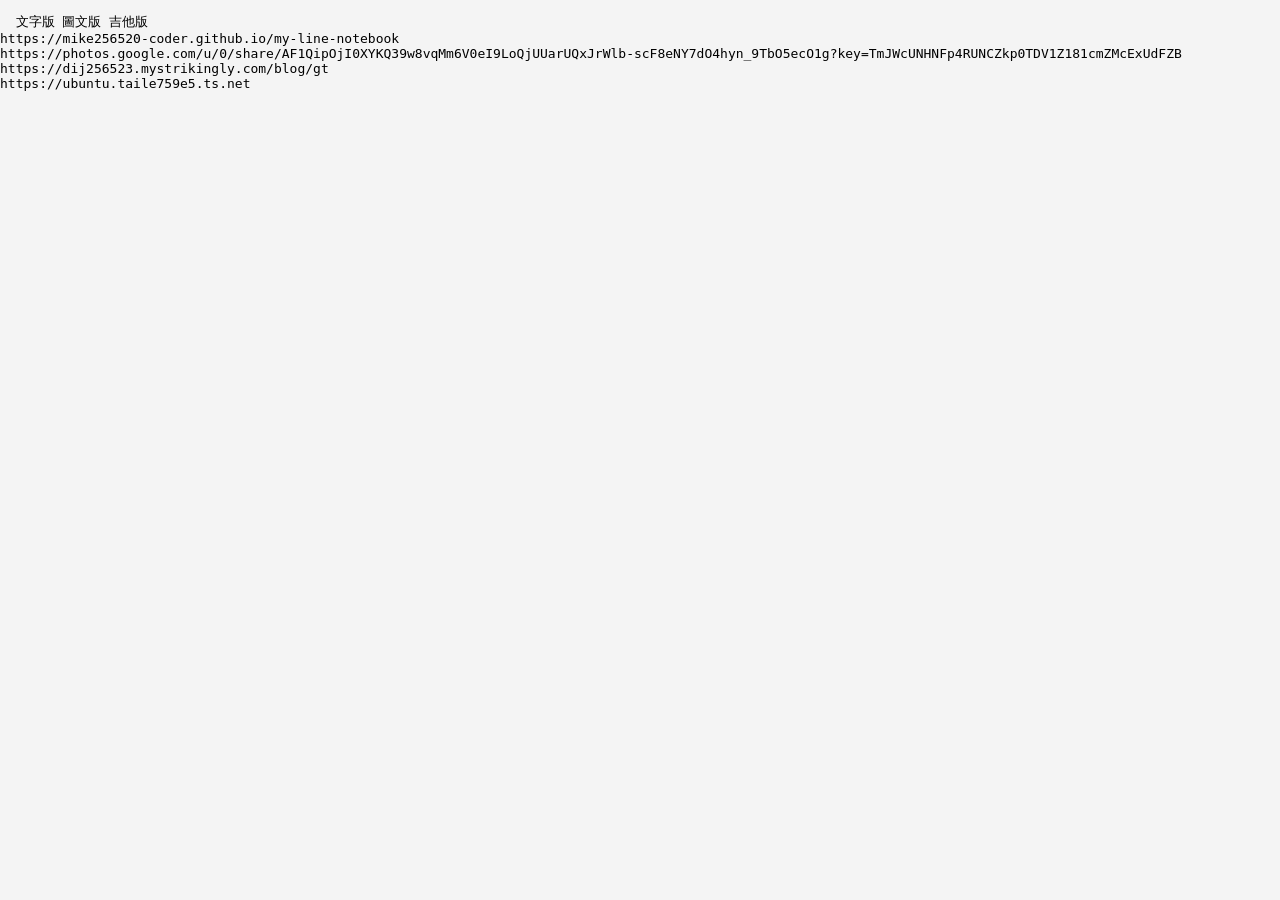
<file: index.html>
<!DOCTYPE html>
<html lang="zh-TW">
<head>
    <meta charset="UTF-8">
    <meta name="Generator" content="EditPlus®">
    <title>my-line-notebook</title>
    <link rel="stylesheet" href="style.css">
</head>
<html lang="en">
 
 <body>
 <pre>
  文字版 圖文版 吉他版
https://mike256520-coder.github.io/my-line-notebook
https://photos.google.com/u/0/share/AF1QipOjI0XYKQ39w8vqMm6V0eI9LoQjUUarUQxJrWlb-scF8eNY7dO4hyn_9TbO5ecO1g?key=TmJWcUNHNFp4RUNCZkp0TDV1Z181cmZMcExUdFZB
https://dij256523.mystrikingly.com/blog/gt
https://ubuntu.taile759e5.ts.net
</pre>
 </body>
</html>
</file>
<file: style.css>
/*<!-- 2. style.css (�˦�)
�ڭ̼ҥ� LINE �O�ƥ���²����ջP�ꨤ�d���]�p�C -->*/

body {
    background-color: #f4f4f4;
    font-family: -apple-system, BlinkMacSystemFont, "Segoe UI", Roboto, sans-serif;
    margin: 0;
    padding: 0;
}

.container {
    max-width: 600px;
    margin: 0 auto;
    background: #fff;
    min-height: 100vh;
}

header {
    background: #52d05a;
    color: white;
    padding: 15px;
    position: sticky;
    top: 0;
    z-index: 100;
}

.post-box {
    padding: 15px;
    border-bottom: 8px solid #f4f4f4;
}

textarea {
    width: 100%;
    height: 80px;
    border: 1px solid #ddd;
    border-radius: 8px;
    padding: 10px;
    box-sizing: border-box;
    font-size: 16px;
    resize: none;
}

#submit-btn {
    background: #52d05a;
    color: white;
    border: none;
    padding: 8px 20px;
    border-radius: 20px;
    margin-top: 10px;
    float: right;
    cursor: pointer;
}

.post-card {
    padding: 20px;
    border-bottom: 1px solid #eee;
    animation: fadeIn 0.5s;
}

.post-content {
    white-space: pre-wrap;
    line-height: 1.5;
    color: #333;
}

.tag-link {
    color: #1a73e8;
    cursor: pointer;
    text-decoration: none;
    margin-right: 5px;
}

.tag-link:hover { text-decoration: underline; }

.hidden { display: none; }

@keyframes fadeIn {
    from { opacity: 0; transform: translateY(10px); }
    to { opacity: 1; transform: translateY(0); }
}

.search-area {
    display: flex;
    margin-top: 10px;
    gap: 8px;
}

#search-input {
    flex: 1;
    padding: 8px 12px;
    border-radius: 20px;
    border: none;
    outline: none;
    font-size: 14px;
}

#search-btn {
    background-color: #357a38;
    color: white;
    border: none;
    padding: 5px 15px;
    border-radius: 20px;
    cursor: pointer;
    font-weight: bold;
}

#search-btn:hover {
    background-color: #2d662f;
}


/*<!--�[�J CSS �˦�
���w���d���ݰ_�ӹ� LINE ����P�G-->*/


.link-preview {
    display: block;
    border: 1px solid #ddd;
    border-radius: 8px;
    overflow: hidden;
    margin-top: 10px;
    text-decoration: none;
    color: inherit;
    background: #fafafa;
}

.link-preview img {
    width: 100%;
    height: 200px;
    object-fit: cover;
}

.link-info {
    padding: 10px;
}

.link-info strong {
    display: block;
    font-size: 14px;
    margin-bottom: 5px;
    color: #333;
}

.link-info p {
    font-size: 12px;
    color: #666;
    margin: 0;
    display: -webkit-box;
    -webkit-line-clamp: 2; /* ������ܨ�� */
    -webkit-box-orient: vertical;
    overflow: hidden;
}
</file>
